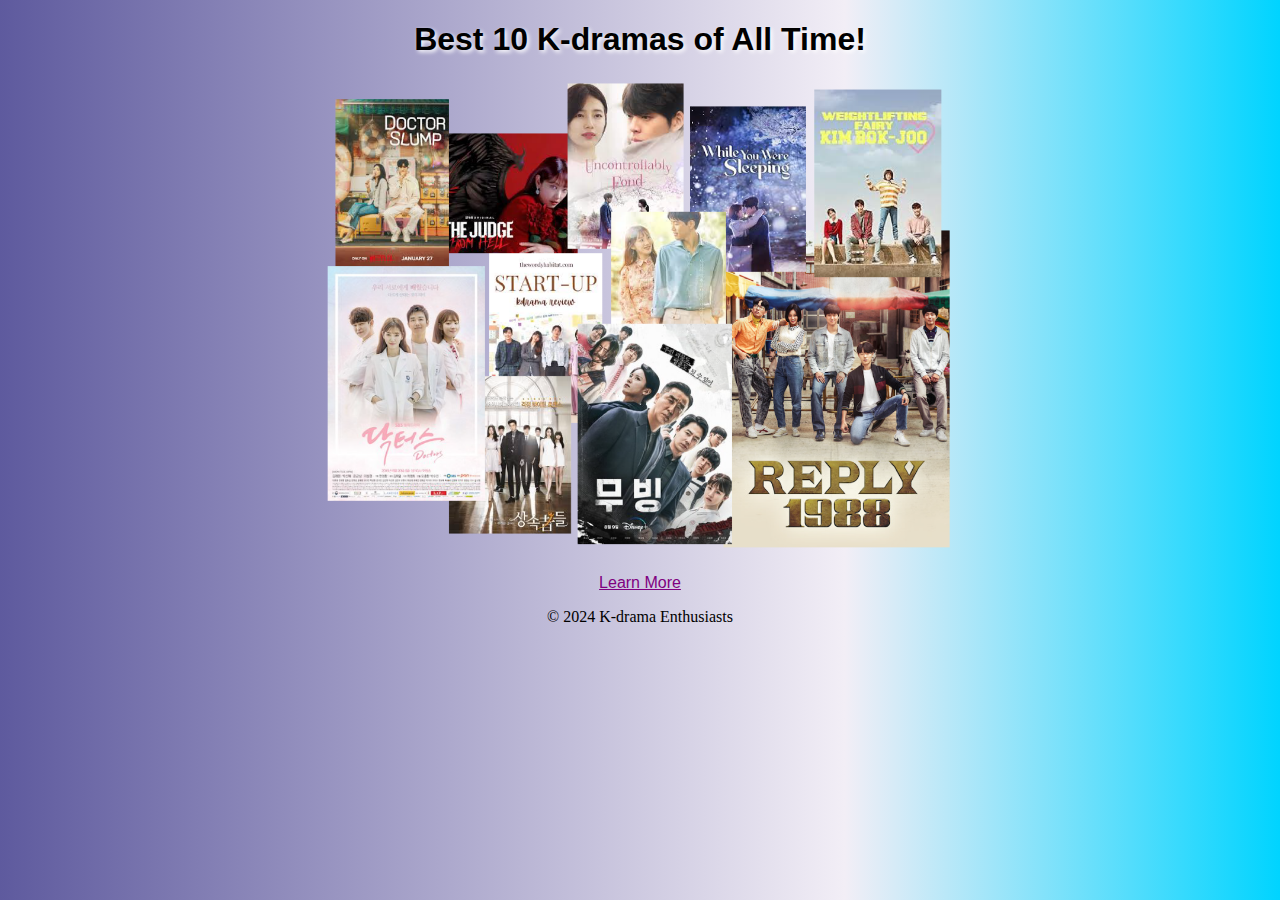
<file: index.html>
<!DOCTYPE html>
<html lang="en">

<head>
  <meta charset="UTF-8" />
  <meta name="viewport" content="width=device-width, initial-scale=1.0" />
  <title>Best 10 K-dramas of All Time!</title>
  <link rel="stylesheet" href="styles.css" />
</head>

<body id="main-page">
  <header>
    <h1 class="main-heading" id="main-heading">
      Best 10 K-dramas of All Time!
    </h1>
  </header>
  <main>
    <img src="src/images/mainpage1.png" class="main-image" id="main-image" alt="K-drama Image" />
    <div class="centered-link">
      <a href="./details.html" class="link" target="_blank">Learn More</a>
    </div>
  </main>
  <footer>
    <p class="footer-copy">&copy; 2024 K-drama Enthusiasts</p>
  </footer>
</body>

</html>
</file>
<file: styles.css>
/*Main page */

#main-heading {
  color: black;
  text-align: center;
  font-family: Verdana, Geneva, Tahoma, sans-serif;
  text-shadow: 2px 2px 4px white;

}

#main-page {
  background: rgb(94, 90, 158);
  background: linear-gradient(90deg, rgba(94, 90, 158) 0%, rgba(242, 238, 246, 1) 66%, rgba(0, 212, 255, 1) 100%);
}

#main-image {
  width: 50%;
  display: block;
  padding-bottom: 20px;
  margin: 0 auto;
}

.footer-copy {
  text-align: center;
  font-family: 'Times New Roman', Times, serif;

}


.centered-link {
  text-align: center;
  font-family: Verdana, Geneva, Tahoma, sans-serif;


}

.centered-link a {
  color: purple;
}

.centered-link a:hover {
  color: #007BFF;
  text-decoration: underline;

}

/*Second page */

#detail-page {
  background: rgb(172, 130, 162);
  background: linear-gradient(90deg, rgba(172, 130, 162) 0%, rgba(242, 238, 246, 1) 66%, rgb(208, 153, 105) 100%);
}

.left-aligned .link {
  text-align: center;
  font-family: Verdana, Geneva, Tahoma, sans-serif;

}

.left-aligned a {
  color: purple;
}

.left-aligned a:hover {
  color: #007BFF;
  text-decoration: underline;
}

.image-container img {
  max-width: 100%;
  width: 200px;
  box-shadow: 0px 4px 10px rgba(0, 0, 0, 0.2);

}

ul>li {
  /* Child selector */
  list-style-type: none;

}

figcaption p~a {
  /*General sibling combinator */
  font-weight: bold;
}

p.drama-description {
  color: black;
  font-family: "Afacad Flux", sans-serif;
  font-size: 20px;

}

.drama-titles {
  font-family: "Afacad Flux", sans-serif;

  color: #333;
  letter-spacing: 2px;
  margin: 20px 0;
  padding-bottom: 10px;

}


.learn-more-link {
  font-size: 20px;
  color: purple;
  text-decoration: none;
}

.learn-more-link:hover {
  color: #007BFF;
  text-decoration: underline;
}

form {
  font-family: Verdana, Geneva, Tahoma, sans-serif;
  max-width: 500px;
  margin: 20px auto;
  padding: 20px;
  background-color: rgb(233, 227, 221);
  border-radius: 5px;
  box-shadow: 0 4px 8px rgba(0, 0, 0, 0.1);
}

.comment {
  text-align: center;
  font-family: Verdana, Geneva, Tahoma, sans-serif;
  text-shadow: 2px 2px 4px white;
}

.button-wrapper {
  display: flex;
  justify-content: center;
}

.submit-button {
  padding: 10px 20px;
  font-size: 16px;
  border: none;
  border-radius: 5px;
  cursor: pointer;
}

figure {
  display: flex;
  align-items: flex-start;
  gap: 10px;
  border: 5px solid rgb(233, 227, 221);
  border-radius: 5px;
  margin-bottom: 20px;
}

.image-container {
  flex-shrink: 0;
}


ul.drama-list {
  display: grid;
  grid-template-columns: repeat(auto-fit, minmax(300px, 1fr));
  gap: 20px;
  padding: 0;
  list-style: none;

}

figure {
  border: 5px solid rgb(233, 227, 221);
  border-radius: 5px;
  padding: 10px;
  background-color: rgb(253, 227, 183);
  box-shadow: 0 4px 8px rgba(0, 0, 0, 0.1);
  max-width: 100%;
}

.image-container img {
  max-width: 100%;
  height: auto;
  display: block;
  margin: 0 auto;
  box-shadow: 0px 4px 10px rgba(0, 0, 0, 0.2);
}

figcaption {
  margin-top: 10px;
  margin-left: 50px;
  text-align: left;
  max-width: 600px;
}

.submit-button:hover {
  background-color: #007BFF;
  color: white;
}

/* Media queries */
@media (max-width: 480px) {
  #main-heading {
    font-size: 24px;
  }
}
</file>
